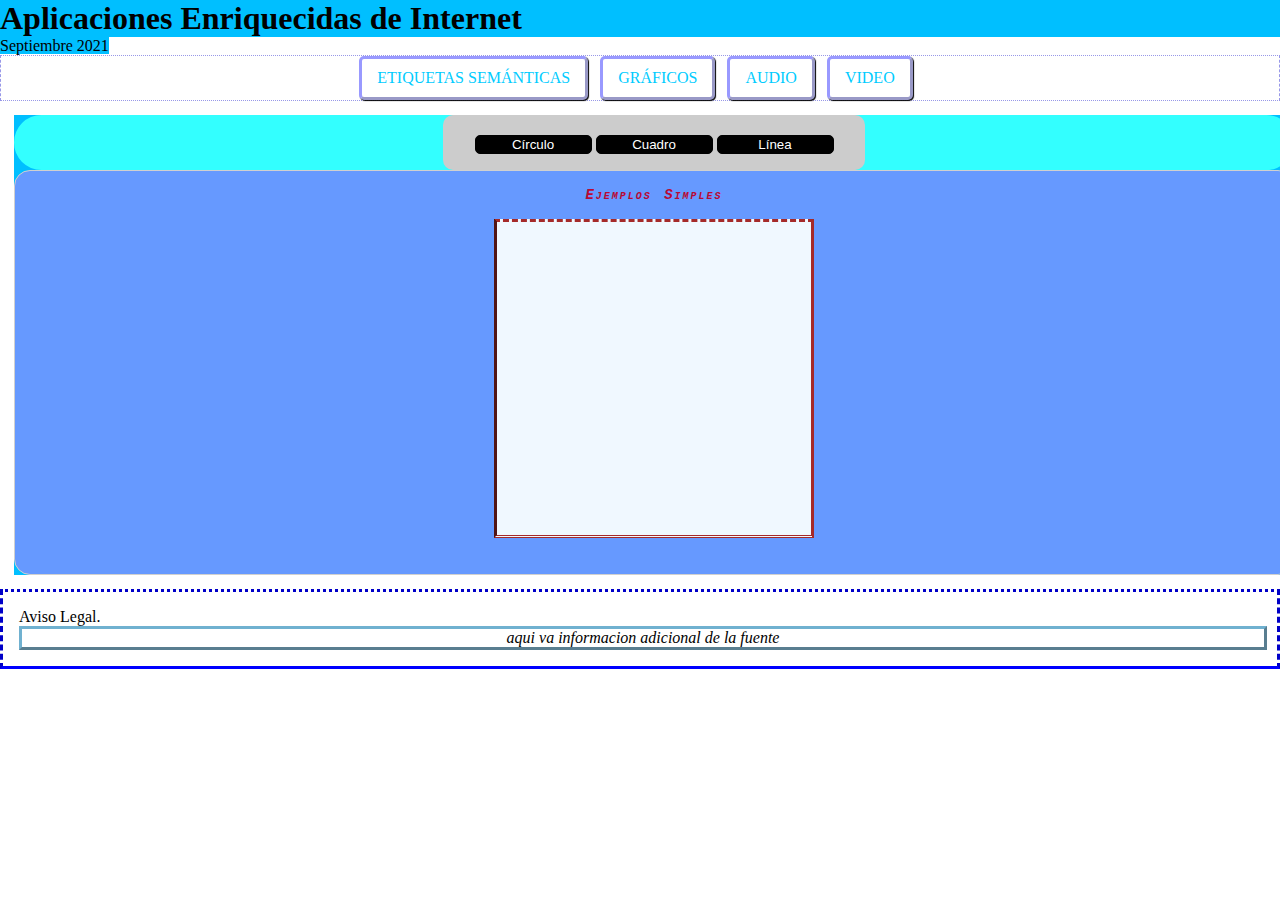
<file: dibujos/index.html>
<!DOCTYPE html>
<!--
Archivo:  dibujos/index.html
Objetivo: ejemplo de soporte a gráficos en HTML5, se auxilia de JS
Autor:    BAOZ
-->
<html>
	<head>
		<title>Ejemplo etiqueta CANVAS</title>
		<meta  charset="utf-8"/>
		<script> //Si no se indica el lenguaje, por omisión es JavaScript
			function pintaCirculo(idCanvas){
			//Obtener espacio de pintado (canvas)
			var canvas = document.getElementById(idCanvas);	
			//Definir contexto de pintado
			var ctx;
			//Definir variables para coordenadas
			var x = 0;
			var y = 0;
			var radio = 0;
				if (canvas != null){
					//Asignar contexto
					ctx = canvas.getContext("2d");
					if (ctx != null){
						//limpia contenido anterior
						ctx.clearRect(0, 0, canvas.width, canvas.height);
						x = canvas.width / 2;
						y = canvas.height / 2;
						radio = canvas.width / 3;
						//inicia "ruta de pintado"
						ctx.beginPath();
						//traza un arco con centro X, centro Y, radio en px, ángulo inicial en radianes, ángulo final
						ctx.arc(x, y, radio, 0, 2*Math.PI);
						//color a usar en contexto
						ctx.strokeStyle = "cyan";
						//pintar en el contexto
						ctx.stroke();
					}
				}
			}
			
			function pintaCuadro(idCanvas){
			//Obtener espacio de pintado (canvas)
			var canvas = document.getElementById(idCanvas);	
			//Definir contexto de pintado
			var ctx;
			//Definir variables para ancho y alto
			var ancho = 0;
			var alto = 0;
				if (canvas != null){
					//Asignar contexto
					ctx = canvas.getContext("2d");
					if (ctx != null){
						//limpia contenido anterior
						ctx.clearRect(0, 0, canvas.width, canvas.height);
						ancho = canvas.width / 2;
						alto = ancho; //puesto que es un cuadro
						//inicia "ruta de pintado"
						ctx.beginPath();
						//coordinada inicial (esq sup izq = 0,0), ancho, alto
						ctx.rect(5, 5, ancho, alto);
						//color a usar en contexto
						ctx.strokeStyle = "#FF0000";
						//pintar en el contexto
						ctx.stroke();
					}
				}
			}
			
			function pintaLinea(idCanvas){
			//Obtener espacio de pintado (canvas)
			var canvas = document.getElementById(idCanvas);	
			//Definir contexto de pintado
			var ctx;
			//Definir variables para coordenadas
			var xI = 5;
			var yI = 5;
			var xF = 0;
			var yF = 0;
				if (canvas != null){
					//Asignar contexto
					ctx = canvas.getContext("2d");
					if (ctx != null){
						//limpia contenido anterior
						ctx.clearRect(0, 0, canvas.width, canvas.height);
						xF = canvas.width - 10;
						yF = canvas.height - 10;
						//inicia "ruta de pintado"
						ctx.beginPath();
						//se mueve al punto inicial
						ctx.moveTo(xI, yI);
						//traza hasta coordenadas finales
						ctx.lineTo(xF, yF);
						//color a usar en contexto
						ctx.strokeStyle = "#33FF00";
						//pintar en el contexto
						ctx.stroke();
					}
				}
			}
		</script>
	</head>
    <link type="text/css" rel="stylesheet" href="../estilo.css">
	<body>
		<header>
			<h1>Aplicaciones Enriquecidas de Internet</h1>
			<time datetime="2021-02-16 11:30">Septiembre 2021</time>
		</header>
        <center>
		<nav class="bloque" id="navstyle">
			<a href="../ejetiqsem/index.html" class="vinculo">Etiquetas Sem&aacute;nticas</a>&nbsp;&nbsp;
			<a href="#"class="vinculo">Gr&aacute;ficos</a>&nbsp;&nbsp;
			<a href="../sonido/index.html"class="vinculo">Audio</a>&nbsp;&nbsp;
			<a href="../videos/index.html"class="vinculo">Video</a>&nbsp;&nbsp;
		</nav>
        </center>
		<main class="main1">
			<section id="ctrl_multimedia">
				<form>
					<input type="button" class="boton" value="C&iacute;rculo" onclick="pintaCirculo('canvasPintado');"/>
					<input type="button" class="boton" value="Cuadro" onclick="pintaCuadro('canvasPintado');"/>
					<input type="button" class="boton" value="L&iacute;nea" onclick="pintaLinea('canvasPintado');"/>
				</form>
			</section>
			<section id="multimedia">
				<h6>Ejemplos simples</h6>
				<canvas id="canvasPintado" width="200" height="200" >
					Aqu&iacute; va un dibujo
				</canvas>
			</section>
		</main>
		<footer class="footer1">
			Aviso Legal. 
			<address>
            aqui va informacion adicional de la fuente
      		</address>
		</footer>
	</body>
</html>
</file>
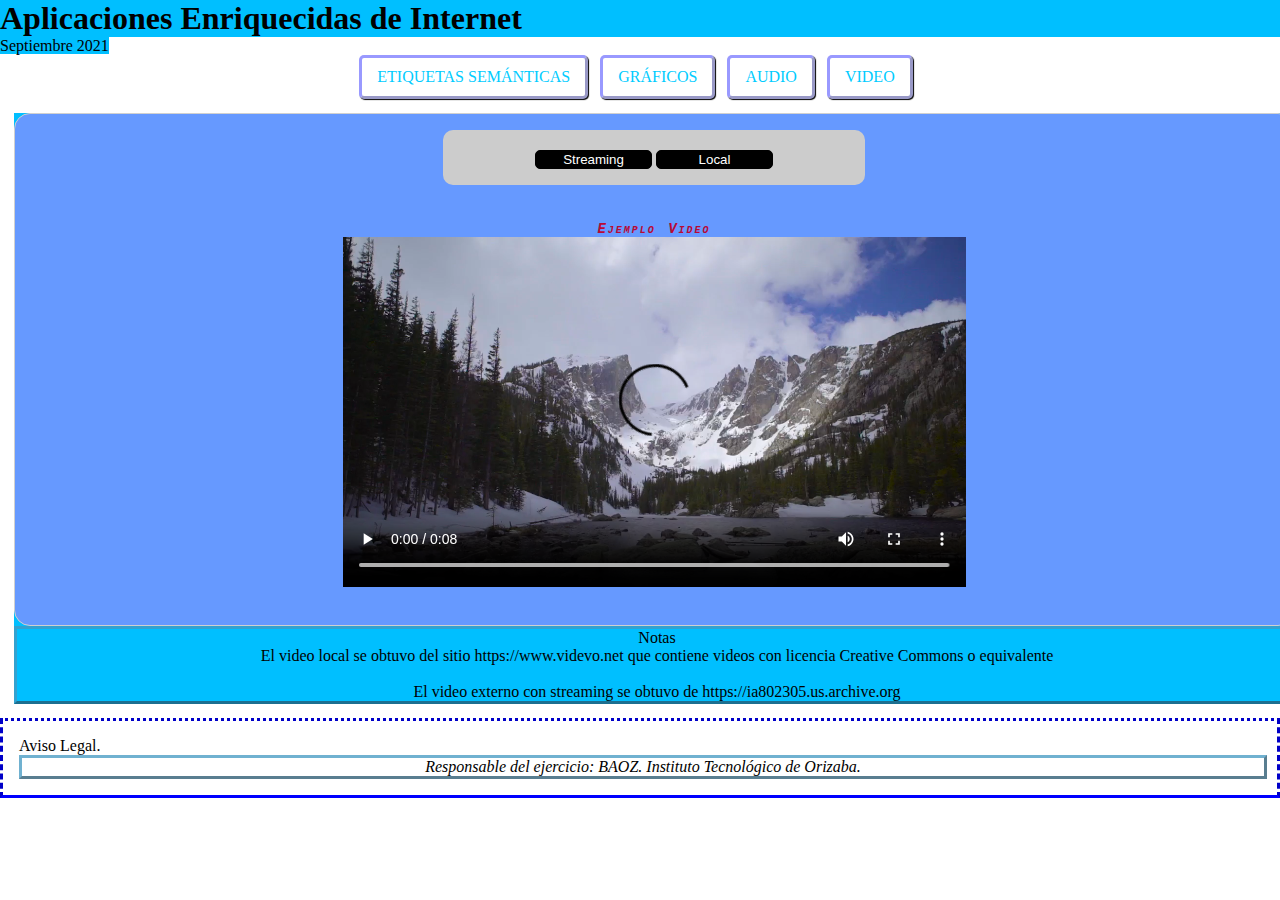
<file: videos/index.html>
﻿<!DOCTYPE html>
<!--
Archivo:  videos/index.html
Objetivo: ejemplo simple de manejo de video
Autor: BAOZ
-->
<html>
	<head>
		<title>Ejemplo etiqueta VIDEO</title>
		<meta charset="utf-8"/>
		<script>
			function cambiaOrigenVideo(idVideo, idSource, cveOrigen){
			var video = document.getElementById(idVideo);
			var origen = document.getElementById(idSource);
				if (video != null && origen != null){
					switch (cveOrigen){
						case 1: origen.src = "https://ia802305.us.archive.org/35/items/Pepa-creativeCommonsMp4956/Pepa-creativeCommonsMp4956_512kb.mp4";
								break;
						default: origen.src = "Dream_lake_1.mp4";
								break;
					}
					video.load();
					video.play();
				}else{
					alert("Error, faltan elementos");
				}
			}
		</script>
	</head>
    <link type="text/css" rel="stylesheet" href="../estilo.css">
	<body>
		<header>
			<h1>Aplicaciones Enriquecidas de Internet</h1>
			<time datetime="2021-02-16 11:30">Septiembre 2021</time>
		</header>
		<center>
        <nav>
			<a href="../ejetiqsem/index.html" class="vinculo">Etiquetas Sem&aacute;nticas</a>&nbsp;&nbsp;
			<a href="../dibujos/index.html" class="vinculo">Gr&aacute;ficos</a>&nbsp;&nbsp;
			<a href="../sonido/index.html" class="vinculo">Audio</a>&nbsp;&nbsp;
			<a href="#" class="vinculo">Video</a>&nbsp;&nbsp;
		</nav>
        </center>
		<main class="main1">
			<section id="multimedia">
            <form>
				<input type="button" class="boton" value="Streaming" onclick="cambiaOrigenVideo('idVideo', 'idOrigen', 1)"/>
				<input type="button" class="boton" value="Local" onclick="cambiaOrigenVideo('idVideo', 'idOrigen', 2)"/>
				</form>
                <br/><br/>
				<h6>Ejemplo video</h6>
				<video id="idVideo" controls width="50%">
				  <source id="idOrigen" src="Dream_lake_1.mp4" type="video/mp4">
					El navegador no tiene soporte a la etiqueta 
				</video> 
				<br/><br/>
			</section>
			<section id="notas">
				Notas
				<br/>
				El video local se obtuvo del sitio https://www.videvo.net que contiene videos con licencia Creative Commons o equivalente
				<br/><br/>
				El video externo con streaming se obtuvo de https://ia802305.us.archive.org
			</section>
		</main>
		<footer class="footer1">
			Aviso Legal. 
			<address>
				Responsable del ejercicio: BAOZ. Instituto Tecnol&oacute;gico de Orizaba.
			</address>
		</footer>
	</body>
</html>
</file>
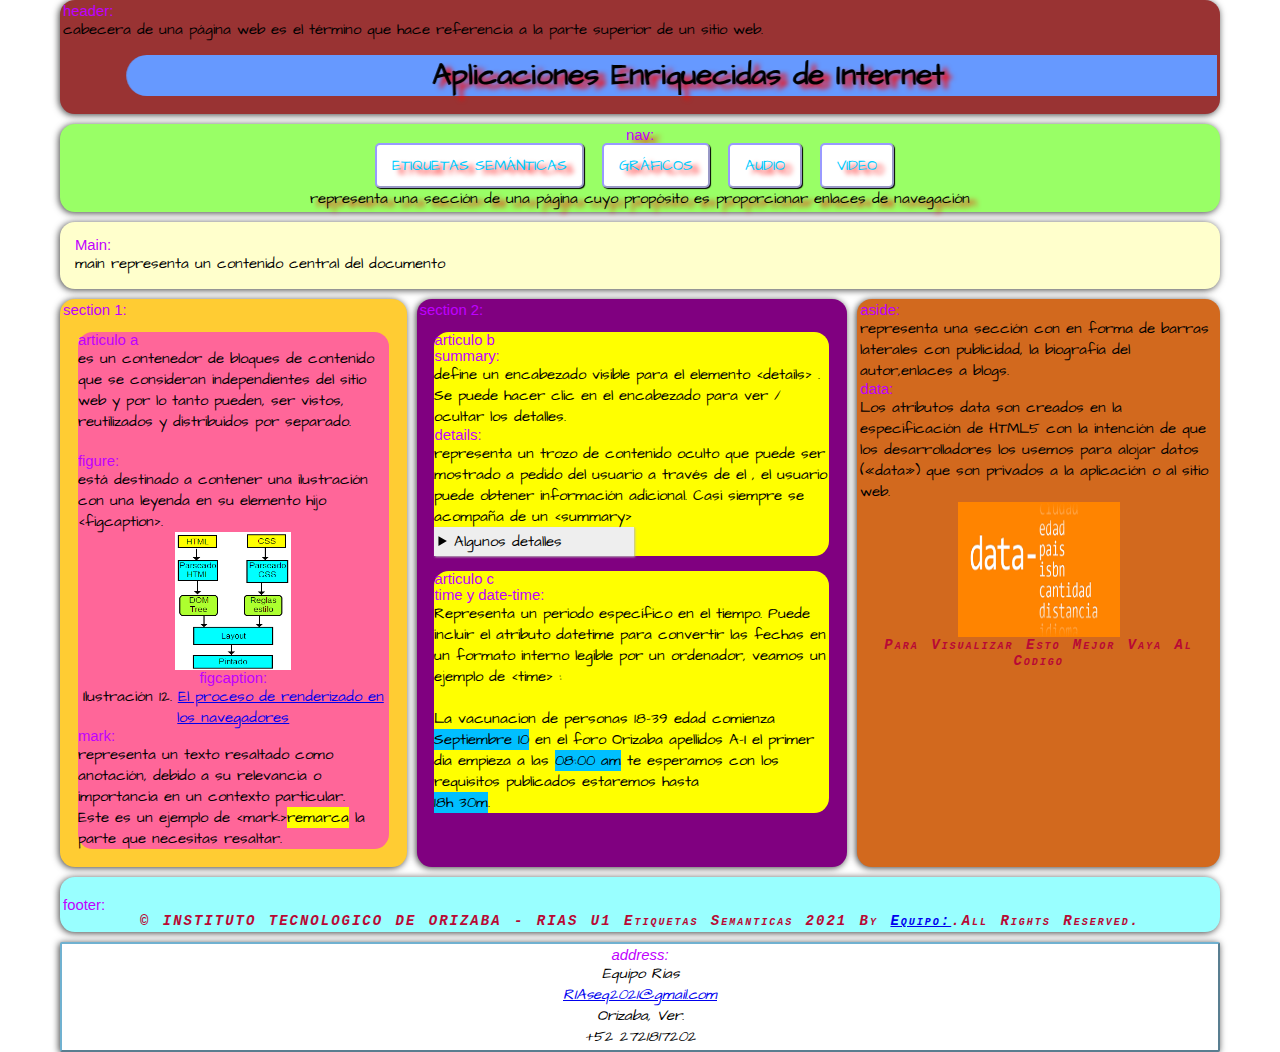
<file: ejetiqsem/hoy.html>
<!DOCTYPE html PUBLIC "-//W3C//DTD XHTML 1.0 Transitional//EN" "http://www.w3.org/TR/xhtml1/DTD/xhtml1-transitional.dtd">
<html xmlns="http://www.w3.org/1999/xhtml">
<head>
<meta http-equiv="Content-Type" content="text/html; charset=utf-8" />
<title>Documento sin título</title>
<link rel="stylesheet"  href="hoyestilo.css" />
</head>

<body class="grid-container">
<header class="header">
<p>header:</p><label>cabecera de una página web es el término que hace referencia a la parte superior de un sitio web.</label><MARQUEE DIRECTION="RIGHT" FACE="Arial Unicode MS" BEHAVIOR="ALTERNATE">
<h1>Aplicaciones Enriquecidas de Internet</h1>
</MARQUEE>
</header >

<nav class="navbar">
<p>nav:</p>
			<a href="#" class="vinculo">Etiquetas Sem&aacute;nticas</a>&nbsp;&nbsp;
			<a href="../dibujos/index.html"class="vinculo">Gr&aacute;ficos</a>&nbsp;&nbsp;
			<a href="../sonido/index.html"class="vinculo">Audio</a>&nbsp;&nbsp;
			<a href="../videos/index.html"class="vinculo">Video</a>&nbsp;&nbsp;<br />
            <label>representa una sección de una página cuyo propósito es proporcionar enlaces de navegación</label>
</nav>
<main class="main"><p>Main:</p><label>main representa un contenido central del documento</label></main>

<section class="seccionizq">
<p>section 1:</p>
	<article id="articulo1"><p>articulo a</p><label>es un contenedor de bloques de contenido que se consideran independientes del sitio web y por lo tanto pueden, ser vistos, reutilizados y distribuidos por separado.</label><br /><br />
    <p>figure:</p><label>está destinado a contener una ilustración con una leyenda en su elemento hijo &lt;figcaption&gt;.</label>
    	<figure role="group" id="ilust-12">
    <img src="flujo-carga-web.png" width="116" height="138"alt="Diagrama de flujo del proceso de renderizado de una página web en un navegador." class="borde" />
    <p>figcaption:<figcaption>Ilustración 12. <a href="#">El proceso de renderizado en los navegadores</a></figcaption></p>
		</figure><!--fin del figure y su fig caption-->
        
        <p>mark:</p><label>representa un texto resaltado como anotación, debido a su relevancia o importancia en un contexto particular.</label><br />
	Este es un ejemplo de &lt;mark&gt;<mark>remarca</mark> la parte que necesitas resaltar.<!--fin del mark-->
	</article>
</section>

<section class="seccionder">
<p>section 2:</p>
	<article class="cajitas"><p>articulo b</p>
    <p>summary:</p><label>define un encabezado visible para el elemento &lt;details&gt; . Se puede hacer clic en el encabezado para ver / ocultar los detalles.</label>
    <p>details:</p><label>representa un trozo de contenido oculto que puede ser mostrado a pedido del usuario a través de el , el usuario puede obtener información adicional. Casi siempre se acompa&ntilde;a de un &lt;summary&gt;</label><br />
     <details>
  	<summary>Algunos detalles</summary><!--fin del sumarry contenido en el detalles-->
  <p>Mas informacion acerca de los detalles</p>
		</details><!--fin del detalles -->
    </article><!--fin del articulo b-->

<article class="cajitas"><p>articulo c</p>
<p>time y date-time:</p><label>Representa un periodo específico en el tiempo. Puede incluir el atributo datetime para convertir las fechas en un formato interno legible por un ordenador, veamos un ejemplo de &lt;time&gt; :<br /><br /></label>
<label>La vacunacion de personas 18-39 edad comienza <time datetime="2021-09-10">Septiembre 10</time> en el foro Orizaba
apellidos A-I el primer dia empieza a las <time datetime="08:00">08:00 am</time> te esperamos con los requisitos publicados estaremos hasta <br /><time datetime="PT18H30M">18h 30m</time>.</label>
</article><!--fin del articulo c-->
</section>

<aside class="sidebar"><p>aside:</p><label>representa una sección con en forma de barras laterales con publicidad, la biografía del autor,enlaces a blogs.</label>
<p>data:</p><label>Los atributos data son creados en la especificación de HTML5 con la intención de que los desarrolladores los usemos para alojar datos («data») que son privados a la aplicación o al sitio web.<label><br />
   <center>
    <data value="199137">
    <img id="miImagen" width="162" height="135"src="data.png" alt="Texto alt"
   		data-camara="Modelo de la cámara que utilicé"
   		data-efecto="Efectos aplicados a esta foto"
   		data-geo="Longitud y latitud"
   		data-fecha="La fecha en que tomé la foto,etc" /></data></center><!--fin de la imagen con sus data-->
					<h6>para visualizar esto mejor vaya al codigo</h6></aside>
                    
<footer class="footer"><br /><p>footer:</p>
<label><h6> &copy; INSTITUTO TECNOLOGICO DE ORIZABA - RIAS U1  Etiquetas semanticas 2021 by <a target="_blank" href="https://www.facebook.com/rpg.mbappe.3781/" title="equipo numero o color:poner">Equipo:</a>.All Rights Reserved.</h6></label></footer>

<address class="address"><p>address:</p>
     Equipo Rias <br>
     <a href="https://www.facebook.com/jmpm1998/">RIAseq2021@gmail.com</a><br>
     Orizaba, Ver. <br>
     +52 2721817202 <br></address>
</body>
</html>
</file>
<file: estilo.css>
/*quitamos margenes predeterminados*/
*{
	margin:0;
	padding:0;
}
/*estilo de la fecha inicial*/
time{
	display: inline;
	width: 40%;
	background-color: DeepSkyBlue;
}
/*estilo de encabezado*/
h1{
	display: block;
	width: 100%;
	background-color: DeepSkyBlue;
}
/*estilo para el texto que sale en los espacios multimedia*/
h6 {
	font-size: 14px;
    font-weight: bold;
    font-style: italic;
    font-variant: small-caps;
    font-family: monospace;
    text-transform: capitalize;
    letter-spacing: 2px;
    color: #b80935;
    text-align:center;
    word-spacing: 2px
	}
/*estilo del main o cuerpo del documento*/
main.main1{
	display: inline-block;
	width: 100%;
	background-color: DeepSkyBlue;
	margin:14px;
}
/*estilo de los vinculos en el nav que en haremos que parezcan botones*/
.vinculo{
	padding:10px 15px;
	border: 0.2em outset rgba(0, 0, 200, 0.4);
	border-radius:5px;
	background-color:#FFF;
	color:#0CF;
	text-decoration:none;
	text-transform:uppercase;
	text-align:center;
	box-shadow:1px 1px 1px #000;
	display:inline-block	
}
/*este es para cuando pasemos por encima el mouse se muestre la manita*/
.vinculo:hover{
	cursor:pointer;
}
/*esta le da un sombreado cuando damos click en los encaces superiores*/
.vinculo:active{
	box-shadow:2px 2px 1px #000;
}
/*estilo para las leyendas de etiqueta address*/
address,#notas{
	display: block;
	width:100%;
	border: 0.2em outset rgba(68, 153, 194, 0.76);
	text-align:center;
}
/*estilo para la parte de navegacion que contiene los encaces*/
#navstyle{
	border-width: 0.1em;
	border-style: dotted dashed;
	border-color: rgba(0, 0, 200, 0.4);
}
/*estilo para que el footer tenga marco*/
footer.footer1{
	border-width: 0.2em;
	border-style: dotted dashed inset;
	border-color: rgb(0, 0, 200);
	padding:1em;
}

/*estilo de el canvas en donde se muestran los graficos generados*/
#canvasPintado{
	background-color: AliceBlue;
	width: 20%;
	padding: 2em;
	border: 0.2em double brown;
	margin: 1em;
	border-style: dashed inset double;
}
/*estilo de la seccion multimedia en el main*/
#multimedia{
padding:16px;
border:#D0D0D0 1px solid;
text-align:center; 
background-color:#69F;
border-radius: 1em;
}
/*estilo de el control de botones multimedia que esta contenido en el main*/
#ctrl_multimedia{
	background-color:#3FF;
	border-radius:4em;
}
/*estilo del form*/
form{
	width:390px;
	padding:16px;
	border-radius:10px;
	margin:auto;
	background-color:#ccc;
	text-align:center; 
}
/*estilo para los elementos del imput que sean botones*/
form input[type="button"]{
	width:30%;
	padding:1px 2px;
	margin-top:4px;
	border:1px solid #000;
	border-radius:5px;
	display:inline;
	color:#fff;
	background-color:#000;
} 
/*cuando pasemos el cursor en el boton se ponga de color blanco y letra azul*/
.boton:hover{
color: #1883ba;
background-color: #ffffff;	
}
/* Cambiar caracterustucas del reproductor(sacada de internet)*/
#idAudio,#idOrigen { 
-webkit-box-shadow: 15px 15px 20px rgba(0,0, 0, 0.4);
-moz-box-shadow: 15px 15px 20px rgba(0,0, 0, 0.4);
box-shadow: 15px 15px 20px rgba(0,0, 0, 0.4);
-webkit-transform: scale(1.05);
-moz-transform: scale(1.05);
transform: scale(1.05);
-webkit-transition:all 0.5s linear;
-moz-transition:all 0.5s linear;
-o-transition:all 0.5s linear;
transition:all 0.5s linear;
-moz-box-shadow: 2px 2px 4px 0px #006773;
-webkit-box-shadow:  2px 2px 4px 0px #006973;
box-shadow: 2px 2px 4px 0px #006773;
-moz-border-radius:7px 7px 7px 7px ;
-webkit-border-radius:7px 7px 7px 7px ;
border-radius:7px 7px 7px 7px ;
 }
</file>
<file: ejetiqsem/hoyestilo.css>
@charset "utf-8";
@import url('https://fonts.googleapis.com/css2?family=Architects+Daughter&display=swap');
/* CSS Document */
*{
box-sizing:border-box;
margin:0;
padding:0;	
}
html{
	height:100%;
}
p{
color:rgb(191,0,255);
font-family: "Hevetica" , sans-serif;	
}
/*cabezal*/
h1{
text-align:center; 
background-color:#69F;
height:70%;
text-shadow: 7px 4px 5px red;
margin:.5em;
border-radius:1em;
}
/*estilo de h6 para encabezados pequeños*/
h6 {
	font-size: 14px;
    font-weight: bold;
    font-style: italic;
    font-variant: small-caps;
    font-family: monospace;
    text-transform: capitalize;
    letter-spacing: 2px;
    color: #b80935;
    text-align:center;
    word-spacing: 2px
}

/*estilo de los vinculos en el nav en el que parecen botones*/
.vinculo{
	padding:10px 15px;
	border: 0.2em outset rgba(0, 0, 200, 0.4);
	border-radius:5px;
	background-color:#FFF;
	color:#0CF;
	text-decoration:none;
	text-transform:uppercase;
	text-align:center;
	box-shadow:1px 1px 1px #000;
	display:inline-block;	
}
/*este es para cuando pasemos por encima el mouse se muestre la manita*/
.vinculo:hover{
	cursor:pointer;
}
/*esta le da un sombreado cuando damos click en los encaces superiores*/
.vinculo:active{
	box-shadow:2px 2px 1px #000;
}
/*artticulo a el mas grande*/
#articulo1{
	width:relative;
	height:relative;
	background:#F69;
	margin:1em;	
	border-radius:1em;
}
/*para alinear la imagen y su fig caption al centro*/
figure{
	text-align:center;
}
/*articulo b y c cajitas pequeñas*/
.cajitas{
	width:relative;
	height:relative;
	background:#FF0;
	margin:1em;
	border-radius:1em;
		
}
/*estilo summary y details para que resalte de lo demas*/
details > summary {
  padding: 4px;
  width: 200px;
  background-color: #eeeeee;
  border: none;
  box-shadow: 1px 1px 2px #bbbbbb;
  cursor: pointer;
}
details > p {
  background-color:#6C0;
  padding: 4px;
  margin: 0;
  box-shadow: 1px 1px 2px #bbbbbb;
}
/*estilo de time para diferenciar este formato en azul*/
time{
	display: inline;
	width: 40%;
	background-color: DeepSkyBlue;
}
/*estilo del footer*/
footer{
	background:#9FF;
	float:left;
	border-radius:1em;
	font-family:"Times New Roman", Times, serif;
}
/*estilo de la etiqueta adress final*/
address{
	display:block;
	border: 0.2em outset rgba(68, 153, 194, 0.76);
	text-align:center;
	float:inherit;
	
}


body{
font-family: 'Architects Daughter', cursive;
font-size: 93%;
min-height:100%;	
}

.grid-container > * {
	box-shadow: -1px 1px 7px 0px rgba(0,0,0,0.75);
	border-radius: 2px;
	padding: 3px;
	
}
/*areas asignadas y etilos*/
.header{
	grid-area:header;
	background:#933;
	border-radius:1em;
	
}
.navbar{
	grid-area:navbar;
	background:#9F6;
	text-shadow: 7px 4px 5px red;
	border-radius:1em;
	text-align:center;
}
.main{
	grid-area:main;
	border-color: rgb(0, 0, 200);
	padding:1em;
	background:#FFC;
	border-radius:1em;
	
}
.seccionizq{
	grid-area:seccionizq;
	background:#FC3;	
	border-radius:1em;
}
.seccionder{
	grid-area:seccionder;
	background:purple;
	border-radius:1em;
}
.sidebar{
	grid-area:sidebar;
	background:chocolate;
	border-radius:1em;
	width:relative;
	height:relative;
}
.footer{
	grid-area:footer;
	background:#9FF;
	border-radius:1em;
	font-family:"Times New Roman", Times, serif;
}
.address{
	grid-area:address;
	border: 0.2em outset rgba(68, 153, 194, 0.76);
	background-color:#FFF
	}

.grid-container{
	/*tamaño movil distribucion 1 columna*/
	display:grid;
	gap:10px;
	grid-template:
	"header" auto
	"navbar"  auto
	"main"	  auto
	"sidebar" auto
	"seccionizq" auto
	"seccionder" auto
	"footer"  auto
	"address" auto;
}
@media(min-width: 600px){
.grid-container{
	background-color:#66F;
	/*para ajustar el ancho de las columnas que son 2*/
	/*grid-template-columns: auto auto; 
	/*para ajustar el alto de las filas que son 6*/
	/*grid-template-rows:100px  50px auto auto 50px 100px; 
/*tamaño tablet distribucion 2 columnas*/
	/*grid-template-areas:
	/*"header header"
	"navbar navbar"
	"main sidebar"
	"seccionizq seccionder"
	"footer footer"
	"address address";*/
	
	grid-template:
	"header header"  auto
	"navbar navbar"	  auto
	"main sidebar"	  auto
	"seccionizq seccionder" auto
	"footer footer"	  auto
	"address address" auto/
	 auto	 auto;
}
}
/*para el tamaño normal*/
@media(min-width: 900px){
.grid-container{
	background-color:#FFF;
	grid-template:
	". header header header ."  auto
	". navbar navbar navbar ."	 auto
	". main main main ."	  auto
	". seccionizq seccionder sidebar ." auto
	". footer footer footer ."	  auto
	". address address address ." auto /
	 	50px auto auto auto 50px;
}
}
</file>
